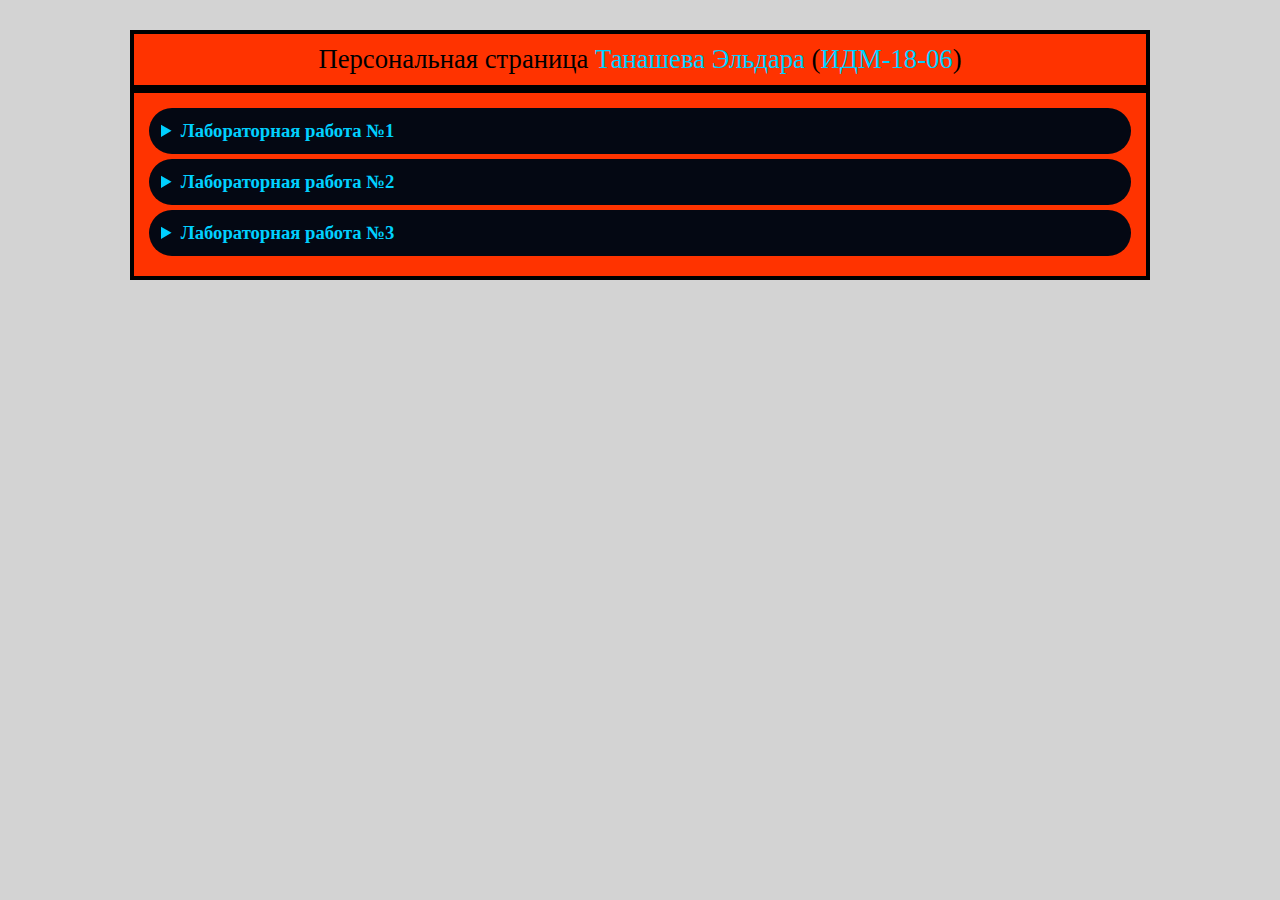
<file: index.html>
<!DOCTYPE html>
<html lang="en">
<head>
	<meta charset="UTF-8">
	<title>Танашев Эльдар ИДМ-18-06</title>
	<link rel="stylesheet" type="text/css" href="styles/mainStyle.css">
</head>
<body>
	<div class="head">Персональная страница <a href="#" target="_blank">Танашева Эльдара</a> (<a href="#" target="_blank">ИДМ-18-06</a>)</div>
	<div class="containes">
		<details>
			<summary><b>Лабораторная работа №1</b></summary>
			<center>Экосистема разработки программ с открытым кодом</center>
			<ul>
				<li>Создана личная страница с использованием html/css. Произведена работа с git и github</li>
			</ul>
		</details>
		<details>
			<summary><b>Лабораторная работа №2</b></summary>
			<center>Разработка простого веб-приложения</center>
			<ul>
				<li>Реализована мини-игра с использованием html, css, js , jQuery. Название игры: <a href="lib/15puzzle.html" target="_blank">Пятнашки</a></li>
			</ol>	
			<small>В команде занимался ____________________.</small></br>
		</details>
		<details>
			<summary><b>Лабораторная работа №3</b></summary>
			<center>Работа с симулятором Cisco Packet Tracer и Cisco IOS.</center>
		</details>
	</div>
</body>
</body>
</html>
</file>
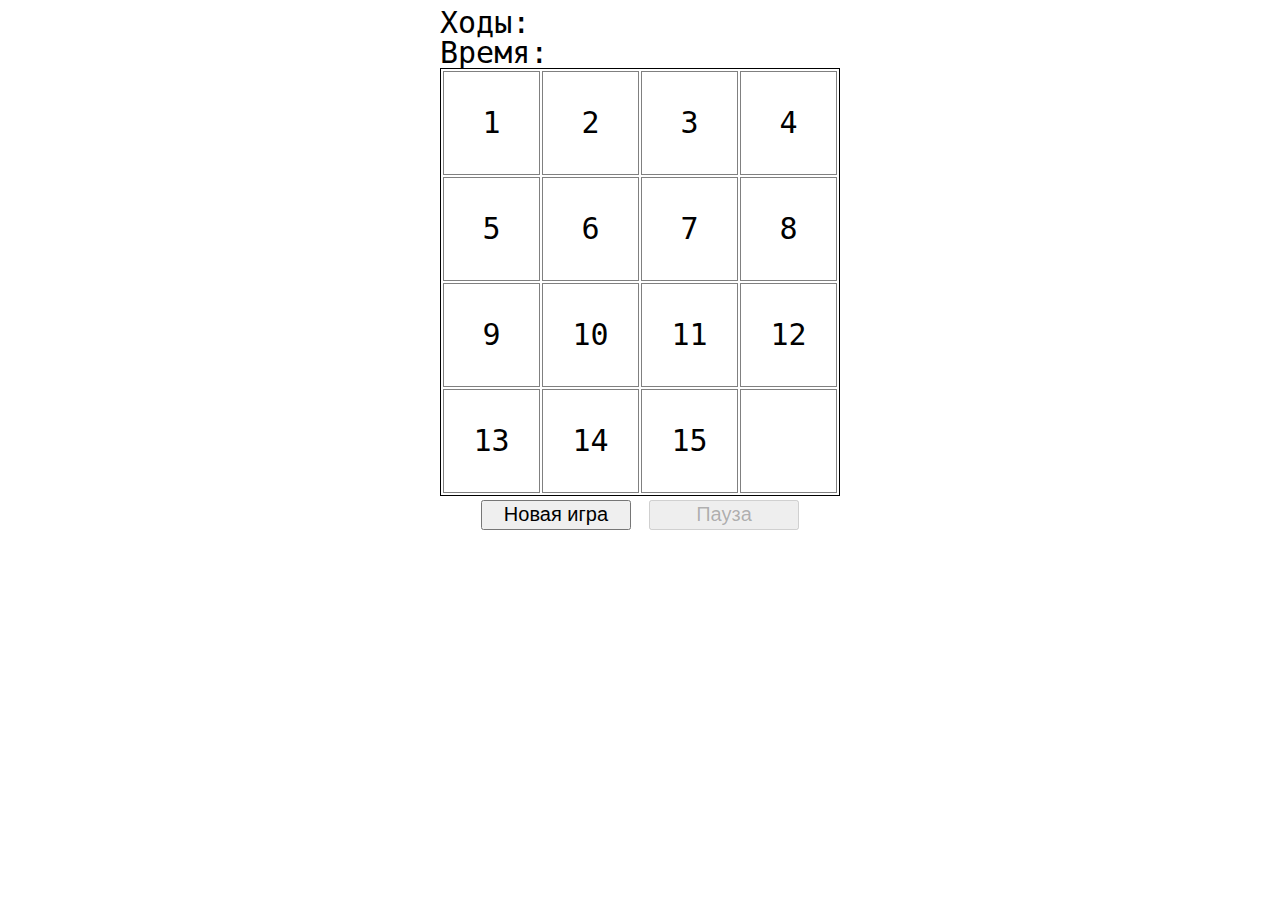
<file: lib/15puzzle.html>
<!DOCTYPE html>
<html lang="en">	
<head>	
	<meta charset="UTF-8">	
	<link rel="stylesheet" type="text/css" href="../styles/style.css">	
	<title>15Puzzle</title>	
	<script src="https://code.jquery.com/jquery-1.8.3.js"></script>	
</head>	
<body>	
	<div class="header">	
		<div id="moves">Ходы: </div>	
		<div id="timer">Время: </div>	
	</div>	
	<div class="game">	
		<table id="myTable" class="myTBL" >	
		<tr><td></td><td></td><td></td><td></td>	
		</tr>	
		<tr>	
		<td></td><td></td><td></td><td></td>	
		</tr>	
		<tr>	
		<td></td><td></td><td></td><td></td>	
		</tr>	
		<tr>	
		<td></td><td></td><td></td><td> </td>	
		</tr>	
		</table>	
		<div class="buttons">	
			<button class="button" id="resBut">Новая игра</button>	
			<button class="button" id="pauseBut">Пауза</button>	
		</div>	
			
	</div>	
 <script src="../js/main.js"></script>	
</body>	
</html>
</file>
<file: styles/mainStyle.css>
body
{
    margin: 30px;
    padding-left: 100px;
    padding-right: 100px;
    background-color: lightgrey;
}
.head
{
    background: #ff3300;
    border: solid 4px black;
    padding: 10px;
    align-items: center;
    justify-content: center;
    font-family: "Calibri";
    font-size: 20pt;
    text-align: center;
    color: black;

}
.containes
{
    background: #ff3300;
    padding: 15px;
    border: solid 4px black;
    font-family: "Calibri";
    font-size: 14pt;
}
summary
{    
    padding: 12px;
    margin-bottom: 5px;
    background-color: #040813;
    border-radius: 25px;
    color: #00d0ff;
}
blockquote
{
    text-align: right;
    font-style: oblique;
}

a {
    color: #00d0ff; 
    text-decoration: none;
}
</file>
<file: styles/style.css>
body {
    font-size: 30px;
    font-family: monospace;
    line-height: 30px;
  }

table {
	background-color: white;
	border: 1px solid black;
	height: 400px;
	width: 400px;
}

.game {
	display: flex;
	flex-direction: column;
	align-items: center;
}

.myTBL td {
	text-align: center;
	font-size: 30px;
	height: 100px;
	width: 100px;
	border: 1px solid grey;
}

.button {
	font-size: 20px;
	height: 30px;
	width: 150px;
}

.click {
	background-color: #d3d3d3;
}

.header	{
	display: flex;
	flex-direction: column;
	align-items: center;
}

#moves, #timer{
	width: 400px;
}
</file>
